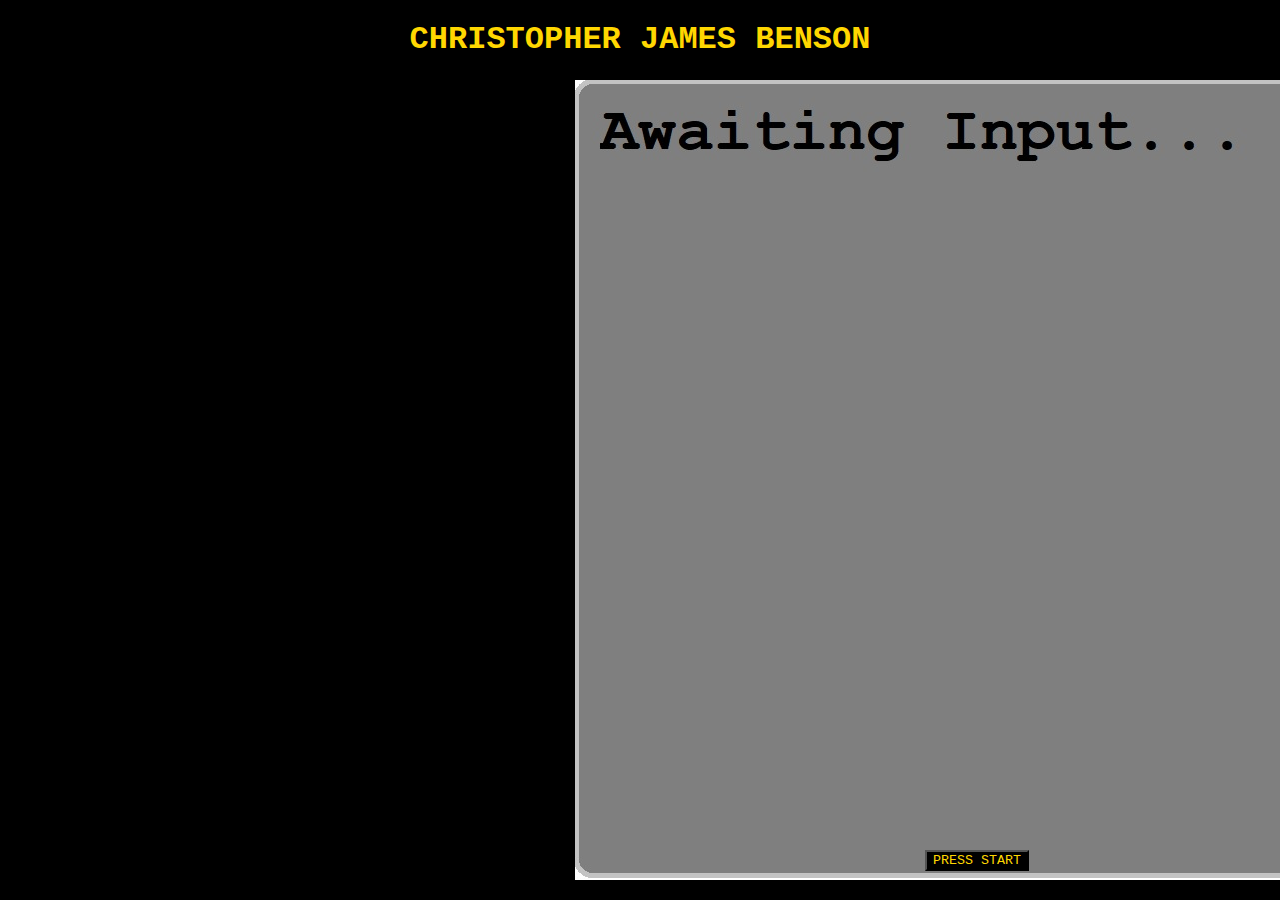
<file: index.html>
<!DOCTYPE html>
<head>
    <meta charset="UTF-8">
    <meta http-equiv="X-UA-Compatible" content="IE=edge">
    <meta name="viewport" content="width=device-width, initial-scale=1.0">
    <link rel="stylesheet" href="index.css">
    <title>CHRISTOPHER JAMES BENSON</title>
</head>
<body>
    <div class = "bodyContanier">
        <div class = "nameConatiner">
            <h1 class = "myName">CHRISTOPHER JAMES BENSON</h1>
        </div>
        <div class = "navContainer">
            <img class = "computerScreen" src = "images/computerScreen.jpg" >
            <a href = home.html>
                <button class = "startButton">PRESS START</button>
            </a>
        </div>
    </div>
</body>
</html>
</file>
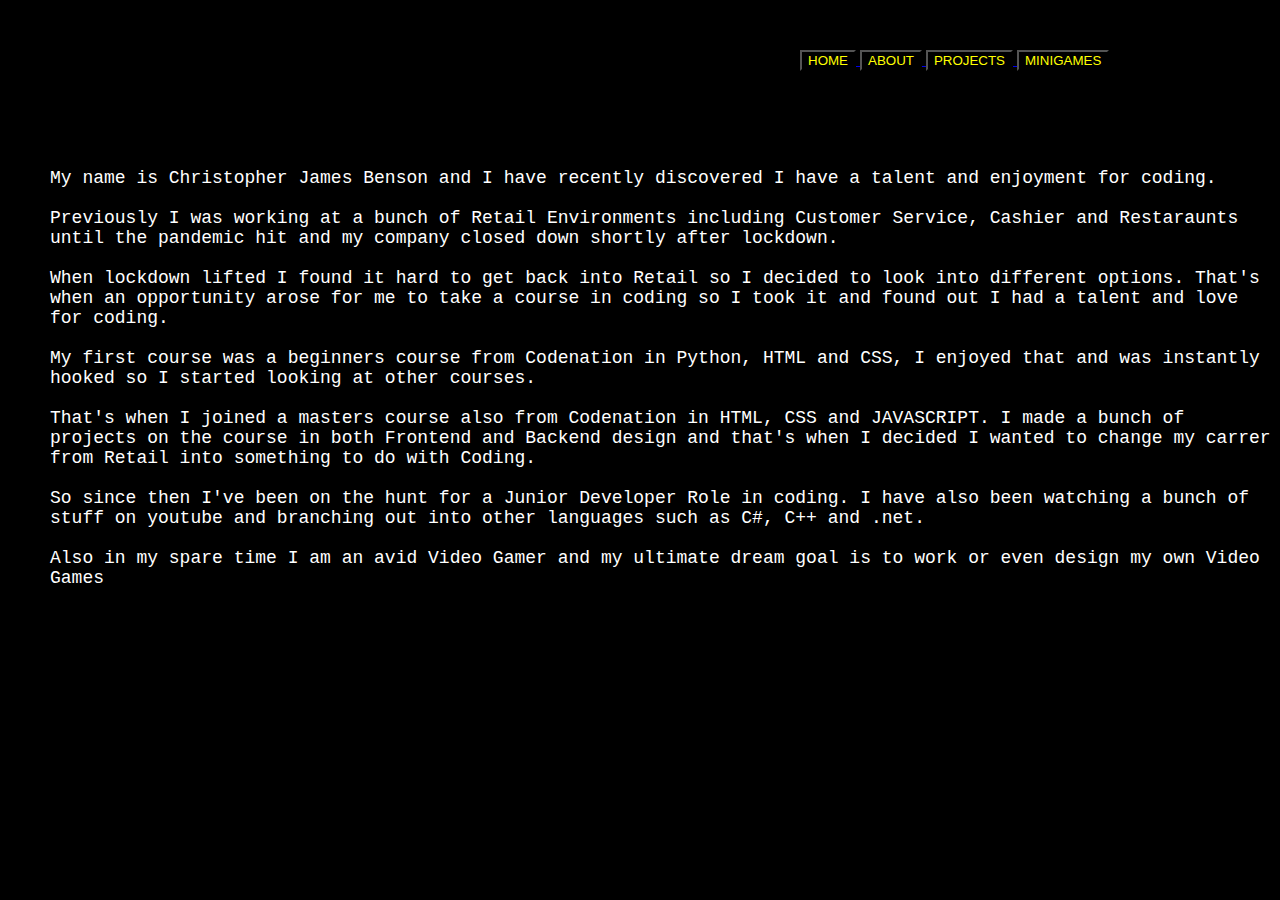
<file: about.html>
<!DOCTYPE html>
<head>
    <meta charset="UTF-8">
    <meta http-equiv="X-UA-Compatible" content="IE=edge">
    <meta name="viewport" content="width=device-width, initial-scale=1.0">
    <link rel="stylesheet" href="about.css">
    <title>ABOUT</title>
</head>
<body>
    <div class = "aboutContainer">
        <div class = "navContainer">
            <div class = "navBar">
                <a href = "home.html">
                    <button class = "navButton">HOME</button>
                </a>
                <a href = "about.html">
                    <button class = "navButton">ABOUT</button>
                </a>
                <a href = "projects.html">
                    <button class = "navButton">PROJECTS</button>
                </a>
                <a href = "minigames.html">
                    <button class = "navButton">MINIGAMES</button>
                </a>
            </div>
            <div class = "aboutTextContainer">
                <div class = "aboutText">
                    <p class = "aboutMeText">My name is Christopher James Benson and I have recently discovered I have a talent and enjoyment for coding.
                    <br>
                    <br>
                    Previously I was working at a bunch of Retail Environments including Customer Service, Cashier and Restaraunts until
                    the pandemic hit and my company closed down shortly after lockdown.
                    <br>
                    <br>
                    When lockdown lifted I found it hard to get back into Retail so I decided to look into different options.
                    That's when an opportunity arose for me to take a course in coding so I took it and found out I had a talent and love for coding.
                    <br>
                    <br>
                    My first course was a beginners course from Codenation in Python, HTML and CSS, I enjoyed that and was instantly hooked so I started looking at other courses.
                    <br>
                    <br>
                    That's when I joined a masters course also from Codenation in HTML, CSS and JAVASCRIPT. I made a bunch of projects on the course in both Frontend
                    and Backend design and that's when I decided I wanted to change my carrer from Retail into something to do with Coding.
                    <br>
                    <br>
                    So since then I've been on the hunt for a Junior Developer Role in coding. I have also been watching a bunch of stuff on youtube
                    and branching out into other languages such as C#, C++ and .net.
                    <br>
                    <br>
                    Also in my spare time I am an avid Video Gamer and my ultimate dream goal is to work or even design my own Video Games</p>
                    <br>
                    <br>
                    So on this site I will post some projects I've done that are not games related in the project section but in the minigames section
                    I will post some projects I work on during my free time that are gaming related.
                    </p>
                </div>
            </div>
        </div>
    </div>
</body>
</html>
</file>
<file: index.css>
*{
    box-sizing: border-box;
    background-color: black;
}
.myName{
    text-align: center;
    color: gold;
    font-family: 'Courier New', Courier, monospace;
}

.computerScreen{
    position: absolute;
    left: 575px;
}

.startButton{
    position: absolute;
    color: gold;
    top: 850px;
    left: 925px;
    font-family: 'Courier New', Courier, monospace;
}
</file>
<file: about.css>
*{
    box-sizing: border-box;
    background-color: black;
}

.navBar{
    position: absolute;
    top: 50px;
    left: 800px;
    color: yellow;
}

.navButton{
    color: yellow;
    size-adjust: 50%;
}

.aboutMeText{
    position: absolute;
    top: 150px;
    left: 50px;
    color: white;
    font-size: 18px;
    font-family: 'Courier New', Courier, monospace;
}
</file>
